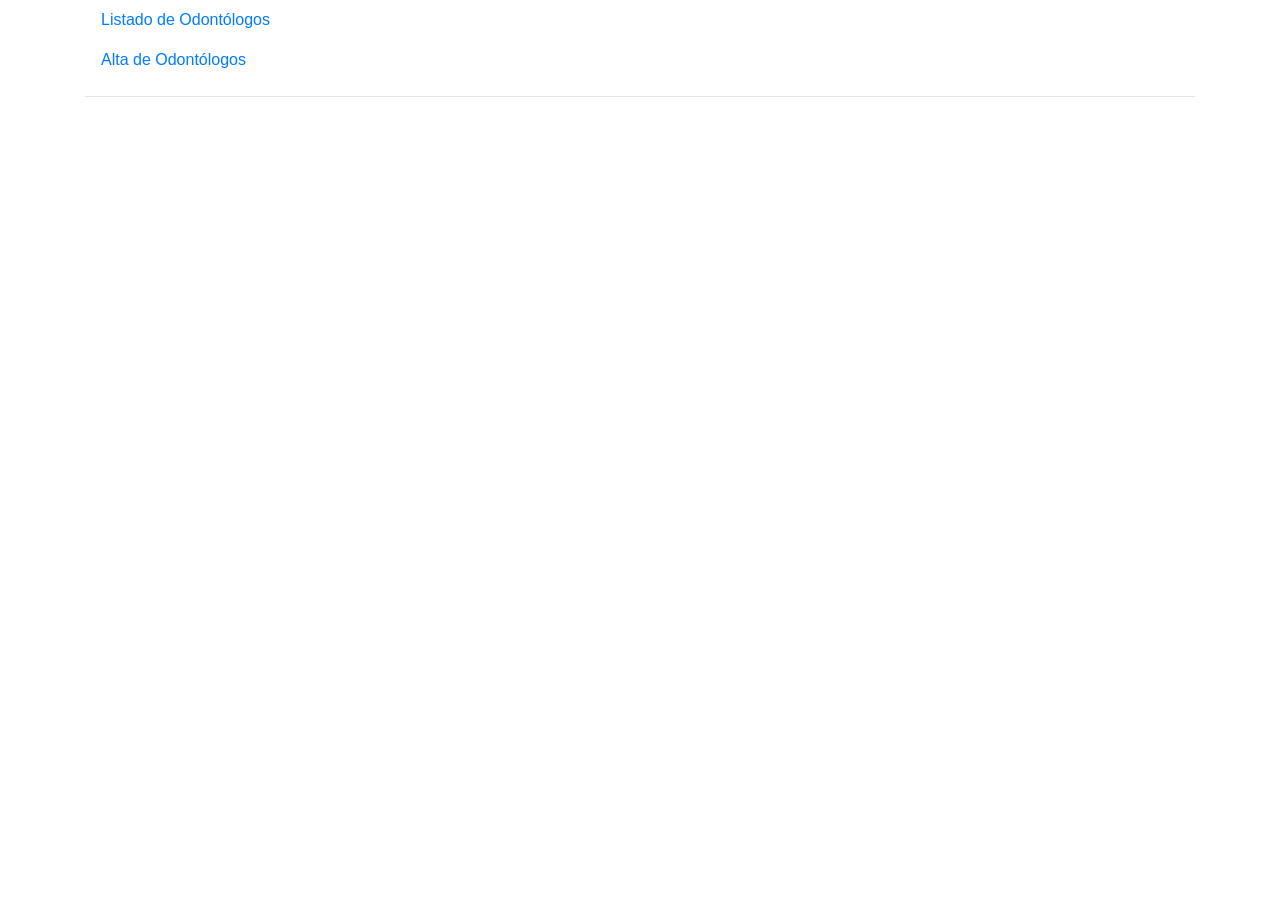
<file: Clase 23 - HQL/src/main/resources/static/index.html>
<!DOCTYPE html>
<html lang="es">
<head>
    <title>Clínica Odontológica</title>
    <meta charset="utf-8">
    <meta name="viewport" content="width=device-width, initial-scale=1">
    <link rel="stylesheet" href="https://maxcdn.bootstrapcdn.com/bootstrap/4.4.1/css/bootstrap.min.css">
    <script src="https://ajax.googleapis.com/ajax/libs/jquery/3.4.1/jquery.min.js"></script>
    <script src="https://cdnjs.cloudflare.com/ajax/libs/popper.js/1.16.0/umd/popper.min.js"></script>
    <script src="https://maxcdn.bootstrapcdn.com/bootstrap/4.4.1/js/bootstrap.min.js"></script>
</head>
<body>
<div class="container">
    <ul class="nav nav-pills">
        <li class="nav-item">
            <a class="nav-link" href="/odontologoList.html">Listado de Odontólogos</a>
            <a class="nav-link" href="/odontologoAlta.html">Alta de Odontólogos</a>
        </li>
    </ul>

    <hr>
</div>
</body>
</html>
</file>
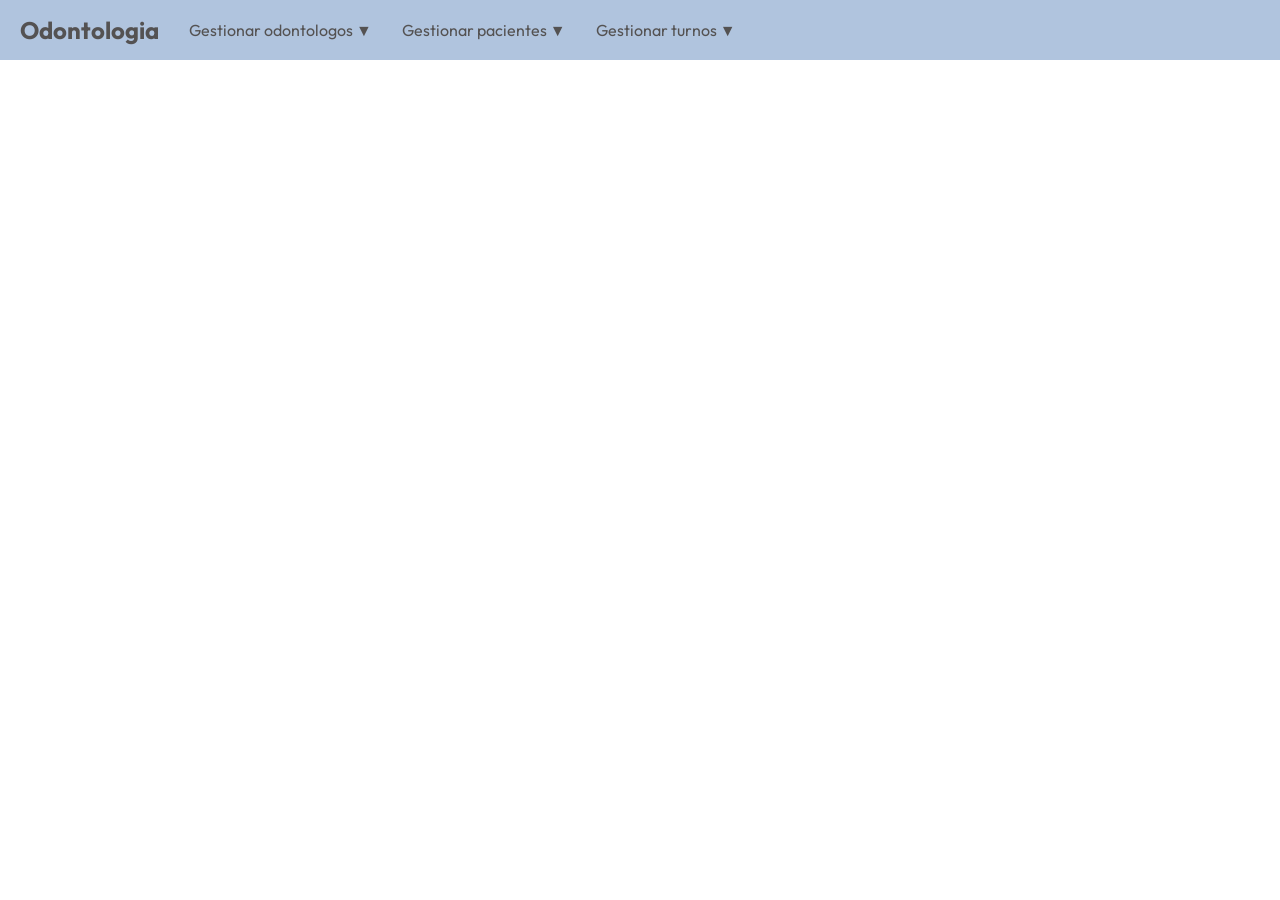
<file: odontologiaAPIRest/src/main/resources/static/index.html>
<!DOCTYPE html>
<html lang="en">
<head>
    <meta charset="UTF-8">
    <meta name="viewport" content="width=device-width, initial-scale=1.0">
    <title>Odontologia</title>
    <link rel="stylesheet" href="./css/styles.css">
    <link rel="preconnect" href="https://fonts.googleapis.com">
    <link rel="preconnect" href="https://fonts.gstatic.com" crossorigin>
    <link href="https://fonts.googleapis.com/css2?family=Outfit:wght@100..900&family=Plus+Jakarta+Sans:ital,wght@0,200..800;1,200..800&display=swap" rel="stylesheet">
</head>
<body>
<header>
    <nav>
        <ul id="titulo">Odontologia</ul>
        <ul class="gestion">
            <span>Gestionar odontologos &#9660;</span>
            <ul class="submenu">
                <li id="agregar-odontologo">Agregar odontologo</li>
                <li>Eliminar odontologo</li>
                <li id="modificar-odontologo">Modificar odontologo</li>
                <li>Ver odontologos</li>
            </ul>
        </ul>
        <ul class="gestion">
            <span>Gestionar pacientes &#9660;</span>
            <ul class="submenu">
                <li id="agregar-paciente">Agregar paciente</li>
                <li>Eliminar paciente</li>
                <li id="modificar-paciente">Modificar paciente</li>
                <li>Ver pacientes</li>
            </ul>
        </ul>
        <ul class="gestion">
            <span>Gestionar turnos &#9660;</span>
            <ul class="submenu">
                <li>Asignar turno</li>
                <li>Eliminar turno</li>
                <li>Ver turnos</li>
            </ul>
        </ul>
    </nav>
</header>
<main></main>
<script src="./js/script.js"></script>
</body>
</html>
</file>
<file: odontologiaAPIRest/src/main/resources/static/css/styles.css>
:root {
    --blanco: #fff;
    --azul-claro: #B0C4DE;
    --gris: #545252;
}

* {
    margin: 0;
    padding: 0;
    box-sizing: border-box;
}

body {
    font-family: "Outfit", sans-serif;
    min-height: 100vh;
    display: flex;
    flex-direction: column;
}

nav {
    display: flex;
    align-items: center;
    padding: 10px 20px;
    gap: 30px;
    background-color: var(--azul-claro);
}

nav ul {
    list-style-type: none;
    color: var(--gris);
}

nav ul#titulo {
    font-size: 24px;
    font-weight: bold;
}

.gestion {
    margin: 10px 0;
    cursor: pointer;
    position: relative;
}

.gestion > span {
    display: inline-block;
    position: relative;
}

.submenu {
    display: none;
    list-style-type: none;
    margin: 0;
    padding: 10px;
    background-color: var(--gris);
    color: var(--blanco);
    position: absolute;
    top: 100%;
    left: 0;
    z-index: 1000;
    min-width: 160px; 
    box-shadow: 0 6px 12px rgba(0, 0, 0, 0.175);
    border-radius: 5px;
}

.submenu li {
    margin: 5px 0;
}

.gestion.active .submenu {
    display: block;
}

main {
    flex: 1;
    display: flex;
    justify-content: center;
    align-items: center;
}

.card {
    background-color: #DCDCDC;
    padding: 20px;
    border-radius: 10px;
    box-shadow: 0 4px 8px rgba(0, 0, 0, 0.1);
    max-width: 400px;
    width: 100%;
}

.card h1 {
    text-align: center;
    margin-bottom: 20px;
    color: var(--gris);
}

.card form div {
    margin-bottom: 15px;
}

.card label {
    display: block;
    margin-bottom: 5px;
    color: var(--gris);
}

.card input {
    width: 100%;
    padding: 10px;
    border: 1px solid var(--gris);
    border-radius: 5px;
}

.card button {
    width: 100%;
    padding: 10px;
    background-color: var(--gris);
    color: var(--blanco);
    border: none;
    border-radius: 5px;
    cursor: pointer;
    font-size: 16px;
    font-family: "Outfit", sans-serif;
}

.card button:hover {
    background-color: #3a3a3a; 
}

.card select {
    width: 100%;
    padding: 8px;
    border: 1px solid #ccc;
    border-radius: 4px;
    box-sizing: border-box;
    font-family: "Outfit", sans-serif;
    font-size: 16px;
}
#fecha-alta{
    font-family: "Outfit", sans-serif;
}

.card form div {
    margin-bottom: 15px;
}

.card form div label {
    display: block;
    margin-bottom: 5px;
}

.card form div input {
    width: 100%;
    padding: 8px;
    border: 1px solid #ccc;
    border-radius: 4px;
    transition: all 0.3s ease;
}

.card form div input:focus {
    border-color: var(--gris);
    box-shadow: 0 0 5px var(--gris);
    outline: none;
}

.card form div input:hover {
    border-color: var(--gris);
    background-color: #f0f0f0;
}
</file>
